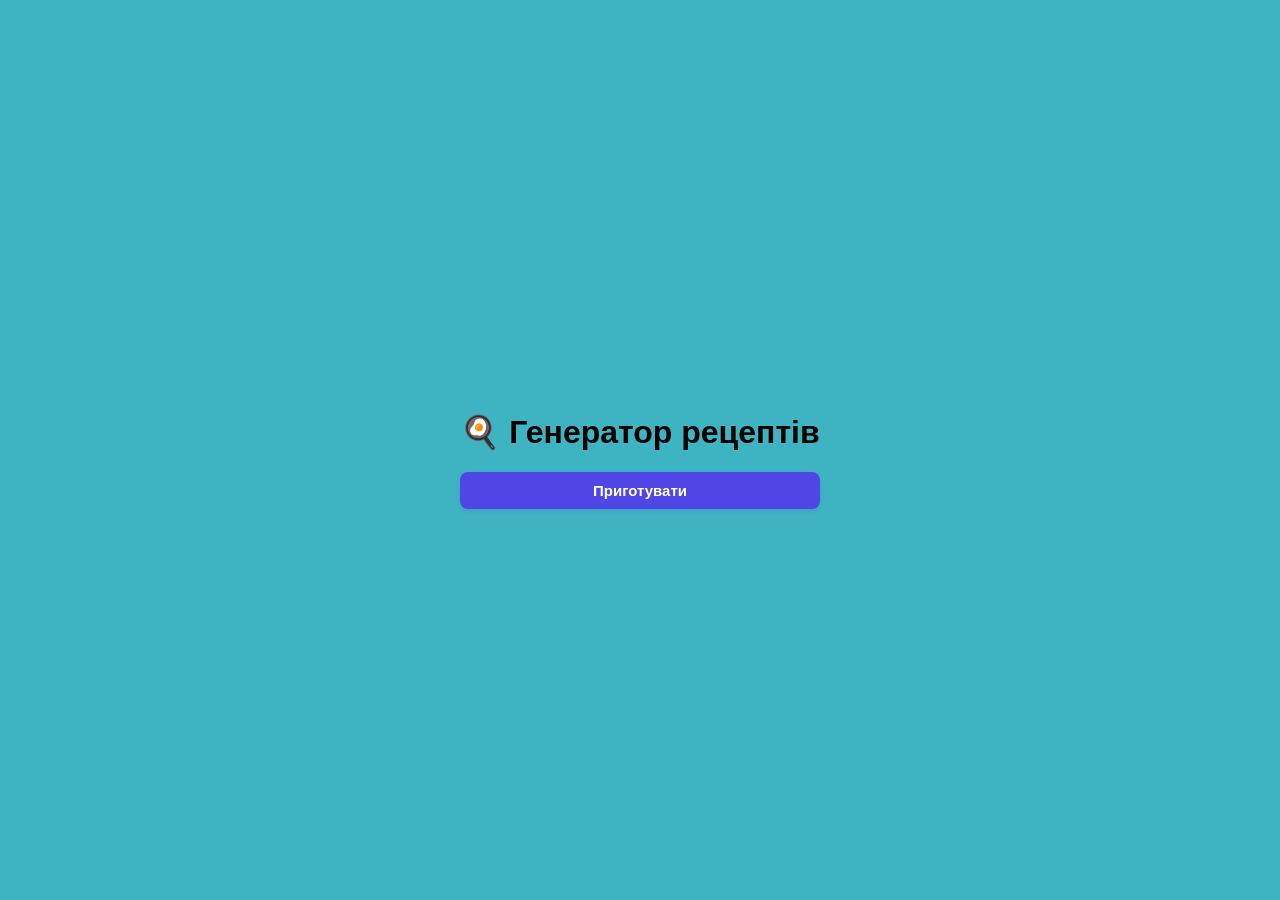
<file: list-receipt.html>
<!DOCTYPE html>
<html lang="uk">
<head>
  <meta charset="UTF-8">
  <meta name="viewport" content="width=device-width, initial-scale=1.0">
  <title>🍳 Генератор рецептів</title>
  <link rel="stylesheet" href="style.css">
</head>
<body>

  <div class="recipe-card">
    
    <div class="brand-header">
      <span class="search-icon"></span>
      <h1 class="generation">🍳 Генератор рецептів</h1>
    <button id="btn" class="btn-start" onclick="getRecipe()">Приготувати </button>
  
    <div id="recept"></div>
    </div>
    
    
    <div class="search-box">
      <script src="script.js"></script>
    </div>
</body>
</html>
</file>
<file: style.css>
body {
  font-family: 'Segoe UI', Tahoma, Geneva, Verdana, sans-serif;
  background-color: #3eb4c3;
  display: flex;
  justify-content: center;
  align-items: center;
  height: 100vh;
  margin: 0;
}

.recipe-container {
  display: flex;
  align-items: center;
  gap: 24px;
  background: #ffffff;
  padding: 20px 32px;
  border-radius: 12px;
  box-shadow: 0 4px 15px rgba(0, 0, 0, 0.05);
}

.brand {
  display: flex;
  align-items: center;
  gap: 12px;
}

.search-icon {
  font-size: 24px;
  color: #4f46e5; 
}

.title {
  font-size: 24px;
  font-weight: 700;
  color: #1f2937;
  margin: 0;
  white-space: nowrap;
}

.action-block {
  display: flex;
  align-items: center;
  gap: 16px;
}

.question {
  font-size: 15px;
  color: #4b5563;
  margin: 0;
}

.btn-start {
  background-color: #4f46e5;
  color: #ffffff;
  border: none;
  padding: 10px 20px;
  font-size: 15px;
  font-weight: 600;
  border-radius: 8px;
  cursor: pointer;
  transition: all 0.2s ease;
  box-shadow: 0 2px 4px rgba(79, 70, 229, 0.2);
    width: 100%;
    text-align: center;
}

.btn-start:hover {
  background-color: #4338ca;
  transform: translateY(-1px);
  box-shadow: 0 4px 8px rgba(79, 70, 229, 0.3);
}

.btn-start:active {
  transform: translateY(1px);
}

@media (max-width: 640px) {
  .recipe-container {
    flex-direction: column;
    align-items: flex-start;
    gap: 16px;
    width: 90%;
    max-width: 400px;
  }
  
  .action-block {
    flex-direction: column;
    align-items: flex-start;
    width: 100%;
    gap: 12px;
  }
  
 
}
</file>
